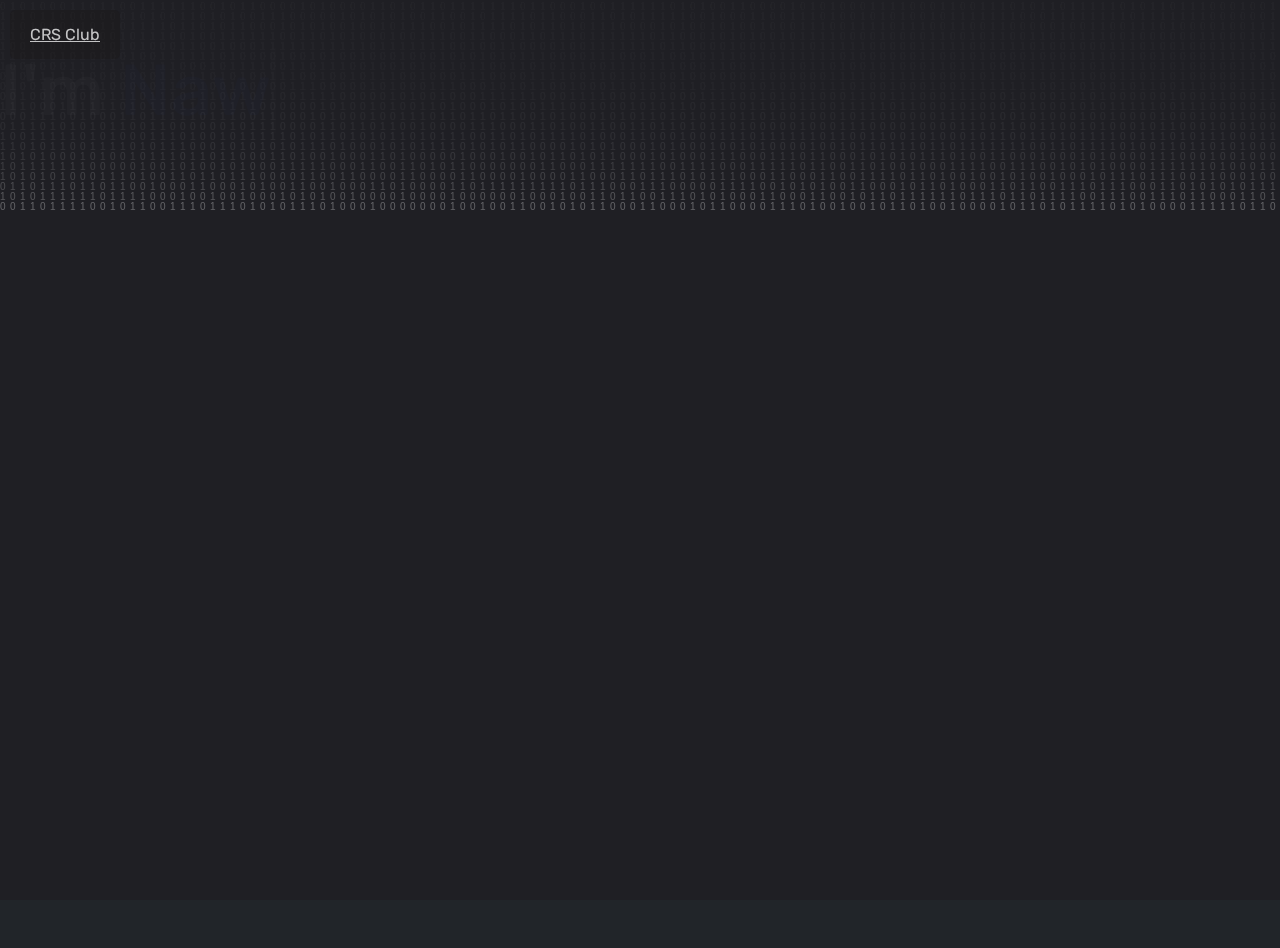
<file: index.html>
<!DOCTYPE html>
<html lang="en">

<head>

    <meta charset="utf-8">
    <meta name="viewport" content="width=device-width, initial-scale=1, shrink-to-fit=no">
    <meta http-equiv="x-ua-compatible" content="ie=edge">
    <title>nawaf page</title>
    <meta name="description" content="NAWAF18 Website">
    <meta name="author" content="Discord: m1lware">

    <link rel="preconnect" href="https://fonts.googleapis.com">
    <link rel="preconnect" href="https://fonts.gstatic.com" crossorigin>
    <link href="https://fonts.googleapis.com/css2?family=Rubik:wght@400;500&display=swap" rel="stylesheet">
    <link rel="stylesheet" href="https://stackpath.bootstrapcdn.com/bootstrap/4.1.3/css/bootstrap.min.css" integrity="sha384-MCw98/SFnGE8fJT3GXwEOngsV7Zt27NXFoaoApmYm81iuXoPkFOJwJ8ERdknLPMO" crossorigin="anonymous">
    <link rel="stylesheet" href="assets/css/style.css">
    <link rel="shortcut icon" type="image/png" href="logo.png">

</head>

<body>
    
    <canvas id="c" height="100vh" width="1279"></canvas>
    <section class="main-banner position-relative text-center">
        <div class="container">
            <div class="row justify-content-center align-items-center h-100">
                
                <div class="col-md-12 my-auto">
                    <h1>I'm
                               <span class="txt-rotate" data-period="2000" data-rotate='[ "Nawaf", "Nawaf" ]'>
                        </span>
                    </h1>
                    
                </div>
            </div>
        </div>
 <!––        <div class="spotify-widget">
      <!––           <img src="https://spotify-github-profile.kittinanx.com/api/view?uid=31rs4yjmkf3kislzhi556dtfwr6i&cover_image=true&theme=compact&show_offline=false&background_color=121212&interchange=false" alt="Spotify Currently Listening">
       <!––      </a>
  <!––       </div> 


        <div class="buttons" style="position: absolute; top: 0; left: 0; padding: 10px;">
            <a
            href="https://techpsu.club/" style="display: block; padding: 15px 20px; margin-bottom: 1px;
            background-color: #16131341; color: #fdfdfdc0; margin-right: 10px; border-radius: 5px;">
                CRS Club</a>
            
        </div>  

    </section>

    <script src="assets/js/main.js"></script>
</body>

</html>
</file>
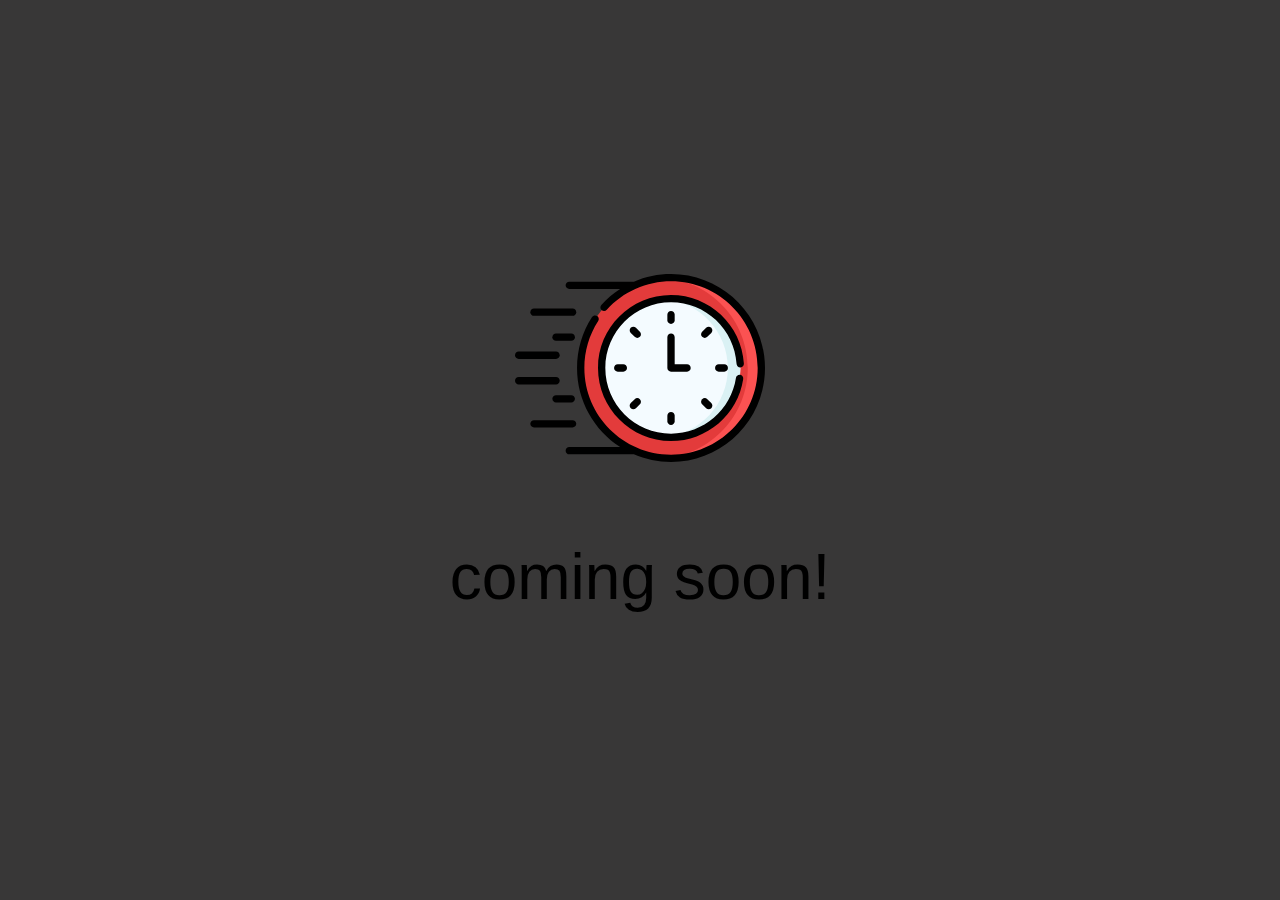
<file: auto.html>
<!DOCTYPE html>
<html lang="en">
<head>
    <meta charset="UTF-8">
    <meta name="viewport" content="width=device-width, initial-scale=1.0">
    <title>Coming soon!</title>
    <style>
        html,
        body {
            width: 100%;
            height: 100%;
            background-color: #383737;
        }

        html {
            display: table;
            font-family: Lato, "Segoe UI", Avenir, Ubuntu, Tahoma, Verdana, Helvetica, sans-serif;
        }

        body {
            display: table-cell;
            vertical-align: middle;
            text-align: center;
        }

        h1 {
            font-size: 4em;
            font-weight: normal;
            text-transform: lowercase;
        }

        svg {
            width: 250px;
            height: 250px;
        }
    </style>
</head>
<body>
    <?xml version="1.0"?>
    <svg xmlns="http://www.w3.org/2000/svg" id="coming_soon" enable-background="new 0 0 512 512" height="512px" viewBox="0 0 512 512" width="512px">
        <g>
            <g>
                <circle cx="319.528" cy="256" fill="#95d6a4" r="184.972" data-original="#95D6A4" class="active-path" style="fill:#E33B3B" data-old_color="#95d6a4" />
                <path d="m319.528 71.029c-4.682 0-9.322.178-13.917.52 95.656 7.115 171.055 86.976 171.055 184.451s-75.399 177.336-171.055 184.452c4.595.342 9.235.52 13.917.52 102.157-.001 184.972-82.815 184.972-184.972s-82.815-184.971-184.972-184.971z" fill="#78c2a4" data-original="#78C2A4" class="" style="fill:#FB5252" data-old_color="#78c2a4" />
                <circle cx="319.528" cy="256" fill="#f4fbff" r="142.033" data-original="#F4FBFF" class="" style="fill:#F4FBFF" />
                <path d="m319.528 113.967c-4.321 0-8.594.204-12.817.582 72.435 6.48 129.215 67.33 129.215 141.451s-56.78 134.97-129.215 141.451c4.223.377 8.496.582 12.817.582 78.443 0 142.033-63.59 142.033-142.032 0-78.444-63.59-142.034-142.033-142.034z" fill="#daf1f4" data-original="#DAF1F4" class="" />
                <g>
                    <path d="m38.872 149.21h79.098c4.142 0 7.5-3.357 7.5-7.5s-3.358-7.5-7.5-7.5h-79.098c-4.142 0-7.5 3.357-7.5 7.5s3.357 7.5 7.5 7.5z" data-original="#000000" class="" style="fill:#000000" />
                    <path d="m115.258 185.317h-31.246c-4.142 0-7.5 3.357-7.5 7.5s3.358 7.5 7.5 7.5h31.246c4.142 0 7.5-3.357 7.5-7.5s-3.358-7.5-7.5-7.5z" data-original="#000000" class="" style="fill:#000000" />
                    <path d="m7.5 237.327h76.512c4.142 0 7.5-3.357 7.5-7.5s-3.358-7.5-7.5-7.5h-76.512c-4.142 0-7.5 3.357-7.5 7.5s3.358 7.5 7.5 7.5z" data-original="#000000" class="" style="fill:#000000" />
                    <path d="m125.47 370.289c0-4.143-3.358-7.5-7.5-7.5h-79.098c-4.142 0-7.5 3.357-7.5 7.5s3.358 7.5 7.5 7.5h79.098c4.142 0 7.5-3.357 7.5-7.5z" data-original="#000000" class="" style="fill:#000000" />
                    <path d="m115.258 311.683h-31.246c-4.142 0-7.5 3.357-7.5 7.5s3.358 7.5 7.5 7.5h31.246c4.142 0 7.5-3.357 7.5-7.5s-3.358-7.5-7.5-7.5z" data-original="#000000" class="" style="fill:#000000" />
                    <path d="m91.512 282.173c0-4.143-3.358-7.5-7.5-7.5h-76.512c-4.142 0-7.5 3.357-7.5 7.5s3.358 7.5 7.5 7.5h76.512c4.142 0 7.5-3.357 7.5-7.5z" data-original="#000000" class="" style="fill:#000000" />
                    <path d="m319.529 165.83c4.143 0 7.5-3.357 7.5-7.5v-11.448c0-4.143-3.357-7.5-7.5-7.5s-7.5 3.357-7.5 7.5v11.448c0 4.143 3.357 7.5 7.5 7.5z" data-original="#000000" class="" style="fill:#000000" />
                    <path d="m401.99 173.538c-2.93-2.928-7.678-2.928-10.607 0l-8.095 8.095c-2.929 2.93-2.929 7.678 0 10.607 2.931 2.929 7.678 2.928 10.607 0l8.095-8.095c2.928-2.929 2.928-7.677 0-10.607z" data-original="#000000" class="" style="fill:#000000" />
                    <path d="m417.199 248.5c-4.143 0-7.5 3.357-7.5 7.5s3.357 7.5 7.5 7.5h11.447c4.143 0 7.5-3.357 7.5-7.5s-3.357-7.5-7.5-7.5z" data-original="#000000" class="" style="fill:#000000" />
                    <path d="m393.895 319.759c-2.93-2.928-7.678-2.928-10.607 0-2.929 2.93-2.929 7.678 0 10.607l8.095 8.095c2.931 2.929 7.678 2.928 10.607 0 2.929-2.93 2.929-7.678 0-10.607z" data-original="#000000" class="" style="fill:#000000" />
                    <path d="m312.029 353.67v11.447c0 4.143 3.357 7.5 7.5 7.5s7.5-3.357 7.5-7.5v-11.447c0-4.143-3.357-7.5-7.5-7.5s-7.5 3.358-7.5 7.5z" data-original="#000000" class="" style="fill:#000000" />
                    <path d="m245.162 319.759-8.095 8.095c-2.929 2.93-2.929 7.678 0 10.607 2.93 2.929 7.678 2.928 10.606 0l8.095-8.095c2.929-2.93 2.929-7.678 0-10.607-2.928-2.928-7.677-2.928-10.606 0z" data-original="#000000" class="" style="fill:#000000" />
                    <path d="m210.411 248.5c-4.142 0-7.5 3.357-7.5 7.5s3.358 7.5 7.5 7.5h11.448c4.142 0 7.5-3.357 7.5-7.5s-3.358-7.5-7.5-7.5z" data-original="#000000" class="" style="fill:#000000" />
                    <path d="m255.769 181.633-8.095-8.095c-2.929-2.928-7.678-2.928-10.606 0-2.929 2.93-2.929 7.678 0 10.607l8.095 8.095c2.93 2.929 7.678 2.928 10.606 0 2.929-2.929 2.929-7.677 0-10.607z" data-original="#000000" class="" style="fill:#000000" />
                    <path d="m359.859 256c0-4.143-3.357-7.5-7.5-7.5h-25.33v-55.684c0-4.143-3.357-7.5-7.5-7.5s-7.5 3.357-7.5 7.5v63.184c0 4.143 3.357 7.5 7.5 7.5h32.83c4.142 0 7.5-3.357 7.5-7.5z" data-original="#000000" class="" style="fill:#000000" />
                    <path d="m461.741 254.762c4.135-.251 7.283-3.806 7.032-7.94-4.771-78.703-70.327-140.354-149.245-140.354-82.452 0-149.532 67.08-149.532 149.533 0 82.452 67.08 149.532 149.532 149.532 73.869 0 136.9-54.122 147.865-127.157.615-4.096-2.207-7.915-6.304-8.53-4.086-.613-7.915 2.206-8.53 6.304-9.85 65.614-66.506 114.384-133.031 114.384-74.181 0-134.532-60.351-134.532-134.532s60.351-134.533 134.532-134.533c71.001 0 129.98 55.461 134.272 126.263.25 4.132 3.802 7.27 7.941 7.03z" data-original="#000000" class="" style="fill:#000000" />
                    <path d="m319.528 63.529c-26.381 0-52.228 5.473-76.018 15.708h-132.329c-4.142 0-7.5 3.357-7.5 7.5s3.358 7.5 7.5 7.5h104.113c-14.077 9.06-27.036 19.988-38.462 32.604-2.78 3.069-2.546 7.812.524 10.593 3.071 2.781 7.812 2.546 10.594-.524 33.602-37.102 81.561-58.381 131.578-58.381 97.858 0 177.472 79.613 177.472 177.471 0 97.857-79.613 177.471-177.472 177.471-97.858 0-177.471-79.613-177.471-177.471 0-34.268 9.789-67.528 28.307-96.186 2.248-3.479 1.25-8.121-2.229-10.369-3.479-2.247-8.121-1.251-10.37 2.229-20.09 31.088-30.708 67.163-30.708 104.326 0 67.766 35.206 127.458 88.285 161.763h-104.16c-4.142 0-7.5 3.357-7.5 7.5s3.358 7.5 7.5 7.5h132.225c23.36 10.099 49.097 15.708 76.122 15.708 106.128 0 192.471-86.342 192.471-192.471s-86.343-192.471-192.472-192.471z" data-original="#000000" class="" style="fill:#000000" />
                </g>
            </g>
        </g>
    </svg>
    <h1>Coming soon!</h1>
</body>
</html>
</file>
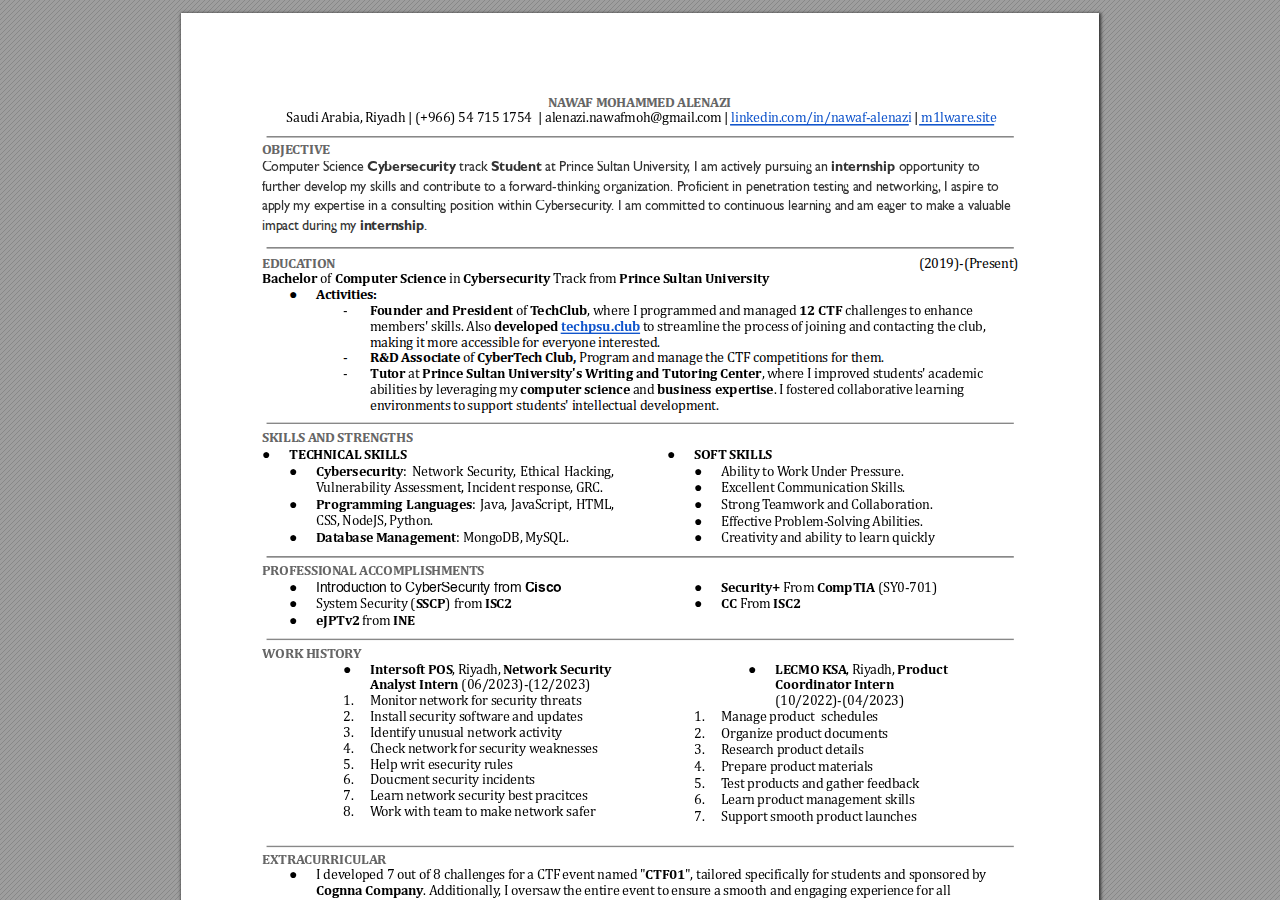
<file: cv.html>
<!DOCTYPE html>
<html xmlns="http://www.w3.org/1999/xhtml">
<head>
<meta charset="utf-8"/>
<meta name="generator" content="pdf2htmlEX"/>
<meta http-equiv="X-UA-Compatible" content="IE=edge,chrome=1"/>
<style type="text/css">
#sidebar{position:absolute;top:0;left:0;bottom:0;width:250px;padding:0;margin:0;overflow:auto}#page-container{position:absolute;top:0;left:0;margin:0;padding:0;border:0}@media screen{#sidebar.opened+#page-container{left:250px}#page-container{bottom:0;right:0;overflow:auto}.loading-indicator{display:none}.loading-indicator.active{display:block;position:absolute;width:64px;height:64px;top:50%;left:50%;margin-top:-32px;margin-left:-32px}.loading-indicator img{position:absolute;top:0;left:0;bottom:0;right:0}}@media print{@page{margin:0}html{margin:0}body{margin:0;-webkit-print-color-adjust:exact}#sidebar{display:none}#page-container{width:auto;height:auto;overflow:visible;background-color:transparent}.d{display:none}}.pf{position:relative;background-color:white;overflow:hidden;margin:0;border:0}.pc{position:absolute;border:0;padding:0;margin:0;top:0;left:0;width:100%;height:100%;overflow:hidden;display:block;transform-origin:0 0;-ms-transform-origin:0 0;-webkit-transform-origin:0 0}.pc.opened{display:block}.bf{position:absolute;border:0;margin:0;top:0;bottom:0;width:100%;height:100%;-ms-user-select:none;-moz-user-select:none;-webkit-user-select:none;user-select:none}.bi{position:absolute;border:0;margin:0;-ms-user-select:none;-moz-user-select:none;-webkit-user-select:none;user-select:none}@media print{.pf{margin:0;box-shadow:none;page-break-after:always;page-break-inside:avoid}@-moz-document url-prefix(){.pf{overflow:visible;border:1px solid #fff}.pc{overflow:visible}}}.c{position:absolute;border:0;padding:0;margin:0;overflow:hidden;display:block}.t{position:absolute;white-space:pre;font-size:1px;transform-origin:0 100%;-ms-transform-origin:0 100%;-webkit-transform-origin:0 100%;unicode-bidi:bidi-override;-moz-font-feature-settings:"liga" 0}.t:after{content:''}.t:before{content:'';display:inline-block}.t span{position:relative;unicode-bidi:bidi-override}._{display:inline-block;color:transparent;z-index:-1}::selection{background:rgba(127,255,255,0.4)}::-moz-selection{background:rgba(127,255,255,0.4)}.pi{display:none}.d{position:absolute;transform-origin:0 100%;-ms-transform-origin:0 100%;-webkit-transform-origin:0 100%}.it{border:0;background-color:rgba(255,255,255,0.0)}.ir:hover{cursor:pointer}</style>
<style type="text/css">
@keyframes fadein{from{opacity:0}to{opacity:1}}@-webkit-keyframes fadein{from{opacity:0}to{opacity:1}}@keyframes swing{0{transform:rotate(0)}10%{transform:rotate(0)}90%{transform:rotate(720deg)}100%{transform:rotate(720deg)}}@-webkit-keyframes swing{0{-webkit-transform:rotate(0)}10%{-webkit-transform:rotate(0)}90%{-webkit-transform:rotate(720deg)}100%{-webkit-transform:rotate(720deg)}}@media screen{#sidebar{background-color:#2f3236;background-image:url("[data-uri]")}#outline{font-family:Georgia,Times,"Times New Roman",serif;font-size:13px;margin:2em 1em}#outline ul{padding:0}#outline li{list-style-type:none;margin:1em 0}#outline li>ul{margin-left:1em}#outline a,#outline a:visited,#outline a:hover,#outline a:active{line-height:1.2;color:#e8e8e8;text-overflow:ellipsis;white-space:nowrap;text-decoration:none;display:block;overflow:hidden;outline:0}#outline a:hover{color:#0cf}#page-container{background-color:#9e9e9e;background-image:url("[data-uri]");-webkit-transition:left 500ms;transition:left 500ms}.pf{margin:13px auto;box-shadow:1px 1px 3px 1px #333;border-collapse:separate}.pc.opened{-webkit-animation:fadein 100ms;animation:fadein 100ms}.loading-indicator.active{-webkit-animation:swing 1.5s ease-in-out .01s infinite alternate none;animation:swing 1.5s ease-in-out .01s infinite alternate none}.checked{background:no-repeat url([data-uri])}}</style>
<style type="text/css">
.ff0{font-family:sans-serif;visibility:hidden;}
@font-face{font-family:ff1;src:url('[data-uri]')format("woff");}.ff1{font-family:ff1;line-height:0.919922;font-style:normal;font-weight:normal;visibility:visible;}
@font-face{font-family:ff2;src:url('[data-uri]')format("woff");}.ff2{font-family:ff2;line-height:0.919434;font-style:normal;font-weight:normal;visibility:visible;}
@font-face{font-family:ff3;src:url('[data-uri]')format("woff");}.ff3{font-family:ff3;line-height:0.979004;font-style:normal;font-weight:normal;visibility:visible;}
@font-face{font-family:ff4;src:url('[data-uri]')format("woff");}.ff4{font-family:ff4;line-height:0.979980;font-style:normal;font-weight:normal;visibility:visible;}
@font-face{font-family:ff5;src:url('[data-uri]')format("woff");}.ff5{font-family:ff5;line-height:0.740234;font-style:normal;font-weight:normal;visibility:visible;}
@font-face{font-family:ff6;src:url('[data-uri]')format("woff");}.ff6{font-family:ff6;line-height:0.938477;font-style:normal;font-weight:normal;visibility:visible;}
.m0{transform:matrix(0.375000,0.000000,0.000000,0.375000,0,0);-ms-transform:matrix(0.375000,0.000000,0.000000,0.375000,0,0);-webkit-transform:matrix(0.375000,0.000000,0.000000,0.375000,0,0);}
.m1{transform:matrix(1.500000,0.000000,0.000000,1.500000,0,0);-ms-transform:matrix(1.500000,0.000000,0.000000,1.500000,0,0);-webkit-transform:matrix(1.500000,0.000000,0.000000,1.500000,0,0);}
.v0{vertical-align:0.000000px;}
.ls0{letter-spacing:0.000000px;}
.sc_{text-shadow:none;}
.sc0{text-shadow:-0.015em 0 transparent,0 0.015em transparent,0.015em 0 transparent,0 -0.015em  transparent;}
@media screen and (-webkit-min-device-pixel-ratio:0){
.sc_{-webkit-text-stroke:0px transparent;}
.sc0{-webkit-text-stroke:0.015em transparent;text-shadow:none;}
}
.ws0{word-spacing:0.000000px;}
._6{margin-left:-3.603530px;}
._0{margin-left:-2.583985px;}
._2{margin-left:-1.019551px;}
._1{width:7.382822px;}
._3{width:8.472648px;}
._5{width:10.001954px;}
._b{width:11.835960px;}
._a{width:13.119139px;}
._4{width:16.400392px;}
._c{width:44.683593px;}
._8{width:50.255859px;}
._9{width:60.046875px;}
._f{width:363.691350px;}
._10{width:563.730017px;}
._13{width:747.298766px;}
._11{width:788.993687px;}
._e{width:876.585913px;}
._12{width:1051.294880px;}
._d{width:1513.986335px;}
._7{width:1555.576189px;}
.fc2{color:rgb(17,85,204);}
.fc3{color:rgb(51,51,51);}
.fc0{color:rgb(102,102,102);}
.fc1{color:rgb(0,0,0);}
.fs1{font-size:21.599999px;}
.fs0{font-size:36.000000px;}
.y0{bottom:-0.750000px;}
.y13{bottom:0.000000px;}
.y3e{bottom:163.139643px;}
.y3d{bottom:178.966548px;}
.y3b{bottom:194.793453px;}
.y3c{bottom:200.016332px;}
.y39{bottom:210.620358px;}
.y3a{bottom:215.843237px;}
.y38{bottom:226.447263px;}
.y37{bottom:242.274168px;}
.y36{bottom:258.101073px;}
.y35{bottom:273.927978px;}
.y34{bottom:289.754883px;}
.y33{bottom:305.581788px;}
.y32{bottom:321.408693px;}
.y31{bottom:337.235598px;}
.y30{bottom:379.968378px;}
.y2a{bottom:384.716313px;}
.y2f{bottom:396.586488px;}
.y29{bottom:400.543218px;}
.y2e{bottom:413.204778px;}
.y28{bottom:416.370168px;}
.y2d{bottom:429.823053px;}
.y27{bottom:432.197073px;}
.y2c{bottom:446.441343px;}
.y26{bottom:448.023978px;}
.y2b{bottom:463.059588px;}
.y25{bottom:463.850883px;}
.y24{bottom:479.677773px;}
.y23{bottom:495.504678px;}
.y22{bottom:511.331583px;}
.y21{bottom:527.158488px;}
.y20{bottom:542.985393px;}
.y1d{bottom:576.221928px;}
.y1f{bottom:592.521783px;}
.y1c{bottom:592.840203px;}
.y1e{bottom:609.140073px;}
.y1b{bottom:609.304868px;}
.y1a{bottom:625.758273px;}
.y19{bottom:658.676418px;}
.y18{bottom:675.294618px;}
.y17{bottom:691.912908px;}
.y16{bottom:708.531183px;}
.y15{bottom:725.149383px;}
.y14{bottom:741.767673px;}
.y12{bottom:758.385858px;}
.y11{bottom:790.831053px;}
.y10{bottom:806.657958px;}
.yf{bottom:822.484863px;}
.ye{bottom:838.311768px;}
.yd{bottom:854.138673px;}
.yc{bottom:869.965578px;}
.yb{bottom:885.792483px;}
.ya{bottom:901.619388px;}
.y9{bottom:917.446293px;}
.y8{bottom:933.273194px;}
.y7{bottom:971.011231px;}
.y6{bottom:990.529541px;}
.y5{bottom:1010.047852px;}
.y4{bottom:1029.566162px;}
.y3{bottom:1046.691650px;}
.y2{bottom:1078.345458px;}
.y1{bottom:1094.172363px;}
.h5{height:15.145312px;}
.h2{height:25.242188px;}
.h4{height:26.208984px;}
.h3{height:27.000000px;}
.h0{height:1188.000000px;}
.h1{height:1188.750000px;}
.w2{width:459.000000px;}
.w0{width:918.000000px;}
.w1{width:918.750000px;}
.x0{left:0.000000px;}
.x9{left:27.000000px;}
.xa{left:54.000000px;}
.x3{left:81.000000px;}
.x2{left:105.274292px;}
.x4{left:108.000000px;}
.x7{left:135.000000px;}
.x5{left:162.000000px;}
.x6{left:189.000000px;}
.x1{left:366.691770px;}
.xd{left:434.307128px;}
.xe{left:446.278005px;}
.x8{left:459.000000px;}
.xb{left:518.781004px;}
.xc{left:530.751881px;}
@media print{
.v0{vertical-align:0.000000pt;}
.ls0{letter-spacing:0.000000pt;}
.ws0{word-spacing:0.000000pt;}
._6{margin-left:-3.203138pt;}
._0{margin-left:-2.296875pt;}
._2{margin-left:-0.906267pt;}
._1{width:6.562509pt;}
._3{width:7.531243pt;}
._5{width:8.890626pt;}
._b{width:10.520853pt;}
._a{width:11.661457pt;}
._4{width:14.578126pt;}
._c{width:39.718750pt;}
._8{width:44.671875pt;}
._9{width:53.375000pt;}
._f{width:323.281200pt;}
._10{width:501.093348pt;}
._13{width:664.265570pt;}
._11{width:701.327721pt;}
._e{width:779.187478pt;}
._12{width:934.484338pt;}
._d{width:1345.765631pt;}
._7{width:1382.734391pt;}
.fs1{font-size:19.199999pt;}
.fs0{font-size:32.000000pt;}
.y0{bottom:-0.666667pt;}
.y13{bottom:0.000000pt;}
.y3e{bottom:145.013016pt;}
.y3d{bottom:159.081376pt;}
.y3b{bottom:173.149736pt;}
.y3c{bottom:177.792295pt;}
.y39{bottom:187.218096pt;}
.y3a{bottom:191.860655pt;}
.y38{bottom:201.286456pt;}
.y37{bottom:215.354816pt;}
.y36{bottom:229.423176pt;}
.y35{bottom:243.491536pt;}
.y34{bottom:257.559896pt;}
.y33{bottom:271.628256pt;}
.y32{bottom:285.696616pt;}
.y31{bottom:299.764976pt;}
.y30{bottom:337.749670pt;}
.y2a{bottom:341.970056pt;}
.y2f{bottom:352.521323pt;}
.y29{bottom:356.038416pt;}
.y2e{bottom:367.293136pt;}
.y28{bottom:370.106816pt;}
.y2d{bottom:382.064936pt;}
.y27{bottom:384.175176pt;}
.y2c{bottom:396.836750pt;}
.y26{bottom:398.243536pt;}
.y2b{bottom:411.608523pt;}
.y25{bottom:412.311896pt;}
.y24{bottom:426.380243pt;}
.y23{bottom:440.448603pt;}
.y22{bottom:454.516963pt;}
.y21{bottom:468.585323pt;}
.y20{bottom:482.653683pt;}
.y1d{bottom:512.197270pt;}
.y1f{bottom:526.686030pt;}
.y1c{bottom:526.969070pt;}
.y1e{bottom:541.457843pt;}
.y1b{bottom:541.604327pt;}
.y1a{bottom:556.229576pt;}
.y19{bottom:585.490150pt;}
.y18{bottom:600.261883pt;}
.y17{bottom:615.033696pt;}
.y16{bottom:629.805496pt;}
.y15{bottom:644.577230pt;}
.y14{bottom:659.349043pt;}
.y12{bottom:674.120763pt;}
.y11{bottom:702.960936pt;}
.y10{bottom:717.029296pt;}
.yf{bottom:731.097656pt;}
.ye{bottom:745.166016pt;}
.yd{bottom:759.234376pt;}
.yc{bottom:773.302736pt;}
.yb{bottom:787.371096pt;}
.ya{bottom:801.439456pt;}
.y9{bottom:815.507816pt;}
.y8{bottom:829.576172pt;}
.y7{bottom:863.121094pt;}
.y6{bottom:880.470703pt;}
.y5{bottom:897.820313pt;}
.y4{bottom:915.169922pt;}
.y3{bottom:930.392578pt;}
.y2{bottom:958.529296pt;}
.y1{bottom:972.597656pt;}
.h5{height:13.462500pt;}
.h2{height:22.437500pt;}
.h4{height:23.296875pt;}
.h3{height:24.000000pt;}
.h0{height:1056.000000pt;}
.h1{height:1056.666667pt;}
.w2{width:408.000000pt;}
.w0{width:816.000000pt;}
.w1{width:816.666667pt;}
.x0{left:0.000000pt;}
.x9{left:24.000000pt;}
.xa{left:48.000000pt;}
.x3{left:72.000000pt;}
.x2{left:93.577148pt;}
.x4{left:96.000000pt;}
.x7{left:120.000000pt;}
.x5{left:144.000000pt;}
.x6{left:168.000000pt;}
.x1{left:325.948240pt;}
.xd{left:386.050780pt;}
.xe{left:396.691560pt;}
.x8{left:408.000000pt;}
.xb{left:461.138670pt;}
.xc{left:471.779450pt;}
}
</style>
<script>

(function(){function b(a,b,e,f){var c=(a.className||"").split(/\s+/g);""===c[0]&&c.shift();var d=c.indexOf(b);0>d&&e&&c.push(b);0<=d&&f&&c.splice(d,1);a.className=c.join(" ");return 0<=d}if(!("classList"in document.createElement("div"))){var e={add:function(a){b(this.element,a,!0,!1)},contains:function(a){return b(this.element,a,!1,!1)},remove:function(a){b(this.element,a,!1,!0)},toggle:function(a){b(this.element,a,!0,!0)}};Object.defineProperty(HTMLElement.prototype,"classList",{get:function(){if(this._classList)return this._classList;
var a=Object.create(e,{element:{value:this,writable:!1,enumerable:!0}});Object.defineProperty(this,"_classList",{value:a,writable:!1,enumerable:!1});return a},enumerable:!0})}})();
</script>
<script>
(function(){
var pdf2htmlEX=window.pdf2htmlEX=window.pdf2htmlEX||{},CSS_CLASS_NAMES={page_frame:"pf",page_content_box:"pc",page_data:"pi",background_image:"bi",link:"l",input_radio:"ir",__dummy__:"no comma"},DEFAULT_CONFIG={container_id:"page-container",sidebar_id:"sidebar",outline_id:"outline",loading_indicator_cls:"loading-indicator",preload_pages:3,render_timeout:100,scale_step:0.9,key_handler:!0,hashchange_handler:!0,view_history_handler:!0,__dummy__:"no comma"},EPS=1E-6;
function invert(a){var b=a[0]*a[3]-a[1]*a[2];return[a[3]/b,-a[1]/b,-a[2]/b,a[0]/b,(a[2]*a[5]-a[3]*a[4])/b,(a[1]*a[4]-a[0]*a[5])/b]}function transform(a,b){return[a[0]*b[0]+a[2]*b[1]+a[4],a[1]*b[0]+a[3]*b[1]+a[5]]}function get_page_number(a){return parseInt(a.getAttribute("data-page-no"),16)}function disable_dragstart(a){for(var b=0,c=a.length;b<c;++b)a[b].addEventListener("dragstart",function(){return!1},!1)}
function clone_and_extend_objs(a){for(var b={},c=0,e=arguments.length;c<e;++c){var h=arguments[c],d;for(d in h)h.hasOwnProperty(d)&&(b[d]=h[d])}return b}
function Page(a){if(a){this.shown=this.loaded=!1;this.page=a;this.num=get_page_number(a);this.original_height=a.clientHeight;this.original_width=a.clientWidth;var b=a.getElementsByClassName(CSS_CLASS_NAMES.page_content_box)[0];b&&(this.content_box=b,this.original_scale=this.cur_scale=this.original_height/b.clientHeight,this.page_data=JSON.parse(a.getElementsByClassName(CSS_CLASS_NAMES.page_data)[0].getAttribute("data-data")),this.ctm=this.page_data.ctm,this.ictm=invert(this.ctm),this.loaded=!0)}}
Page.prototype={hide:function(){this.loaded&&this.shown&&(this.content_box.classList.remove("opened"),this.shown=!1)},show:function(){this.loaded&&!this.shown&&(this.content_box.classList.add("opened"),this.shown=!0)},rescale:function(a){this.cur_scale=0===a?this.original_scale:a;this.loaded&&(a=this.content_box.style,a.msTransform=a.webkitTransform=a.transform="scale("+this.cur_scale.toFixed(3)+")");a=this.page.style;a.height=this.original_height*this.cur_scale+"px";a.width=this.original_width*this.cur_scale+
"px"},view_position:function(){var a=this.page,b=a.parentNode;return[b.scrollLeft-a.offsetLeft-a.clientLeft,b.scrollTop-a.offsetTop-a.clientTop]},height:function(){return this.page.clientHeight},width:function(){return this.page.clientWidth}};function Viewer(a){this.config=clone_and_extend_objs(DEFAULT_CONFIG,0<arguments.length?a:{});this.pages_loading=[];this.init_before_loading_content();var b=this;document.addEventListener("DOMContentLoaded",function(){b.init_after_loading_content()},!1)}
Viewer.prototype={scale:1,cur_page_idx:0,first_page_idx:0,init_before_loading_content:function(){this.pre_hide_pages()},initialize_radio_button:function(){for(var a=document.getElementsByClassName(CSS_CLASS_NAMES.input_radio),b=0;b<a.length;b++)a[b].addEventListener("click",function(){this.classList.toggle("checked")})},init_after_loading_content:function(){this.sidebar=document.getElementById(this.config.sidebar_id);this.outline=document.getElementById(this.config.outline_id);this.container=document.getElementById(this.config.container_id);
this.loading_indicator=document.getElementsByClassName(this.config.loading_indicator_cls)[0];for(var a=!0,b=this.outline.childNodes,c=0,e=b.length;c<e;++c)if("ul"===b[c].nodeName.toLowerCase()){a=!1;break}a||this.sidebar.classList.add("opened");this.find_pages();if(0!=this.pages.length){disable_dragstart(document.getElementsByClassName(CSS_CLASS_NAMES.background_image));this.config.key_handler&&this.register_key_handler();var h=this;this.config.hashchange_handler&&window.addEventListener("hashchange",
function(a){h.navigate_to_dest(document.location.hash.substring(1))},!1);this.config.view_history_handler&&window.addEventListener("popstate",function(a){a.state&&h.navigate_to_dest(a.state)},!1);this.container.addEventListener("scroll",function(){h.update_page_idx();h.schedule_render(!0)},!1);[this.container,this.outline].forEach(function(a){a.addEventListener("click",h.link_handler.bind(h),!1)});this.initialize_radio_button();this.render()}},find_pages:function(){for(var a=[],b={},c=this.container.childNodes,
e=0,h=c.length;e<h;++e){var d=c[e];d.nodeType===Node.ELEMENT_NODE&&d.classList.contains(CSS_CLASS_NAMES.page_frame)&&(d=new Page(d),a.push(d),b[d.num]=a.length-1)}this.pages=a;this.page_map=b},load_page:function(a,b,c){var e=this.pages;if(!(a>=e.length||(e=e[a],e.loaded||this.pages_loading[a]))){var e=e.page,h=e.getAttribute("data-page-url");if(h){this.pages_loading[a]=!0;var d=e.getElementsByClassName(this.config.loading_indicator_cls)[0];"undefined"===typeof d&&(d=this.loading_indicator.cloneNode(!0),
d.classList.add("active"),e.appendChild(d));var f=this,g=new XMLHttpRequest;g.open("GET",h,!0);g.onload=function(){if(200===g.status||0===g.status){var b=document.createElement("div");b.innerHTML=g.responseText;for(var d=null,b=b.childNodes,e=0,h=b.length;e<h;++e){var p=b[e];if(p.nodeType===Node.ELEMENT_NODE&&p.classList.contains(CSS_CLASS_NAMES.page_frame)){d=p;break}}b=f.pages[a];f.container.replaceChild(d,b.page);b=new Page(d);f.pages[a]=b;b.hide();b.rescale(f.scale);disable_dragstart(d.getElementsByClassName(CSS_CLASS_NAMES.background_image));
f.schedule_render(!1);c&&c(b)}delete f.pages_loading[a]};g.send(null)}void 0===b&&(b=this.config.preload_pages);0<--b&&(f=this,setTimeout(function(){f.load_page(a+1,b)},0))}},pre_hide_pages:function(){var a="@media screen{."+CSS_CLASS_NAMES.page_content_box+"{display:none;}}",b=document.createElement("style");b.styleSheet?b.styleSheet.cssText=a:b.appendChild(document.createTextNode(a));document.head.appendChild(b)},render:function(){for(var a=this.container,b=a.scrollTop,c=a.clientHeight,a=b-c,b=
b+c+c,c=this.pages,e=0,h=c.length;e<h;++e){var d=c[e],f=d.page,g=f.offsetTop+f.clientTop,f=g+f.clientHeight;g<=b&&f>=a?d.loaded?d.show():this.load_page(e):d.hide()}},update_page_idx:function(){var a=this.pages,b=a.length;if(!(2>b)){for(var c=this.container,e=c.scrollTop,c=e+c.clientHeight,h=-1,d=b,f=d-h;1<f;){var g=h+Math.floor(f/2),f=a[g].page;f.offsetTop+f.clientTop+f.clientHeight>=e?d=g:h=g;f=d-h}this.first_page_idx=d;for(var g=h=this.cur_page_idx,k=0;d<b;++d){var f=a[d].page,l=f.offsetTop+f.clientTop,
f=f.clientHeight;if(l>c)break;f=(Math.min(c,l+f)-Math.max(e,l))/f;if(d===h&&Math.abs(f-1)<=EPS){g=h;break}f>k&&(k=f,g=d)}this.cur_page_idx=g}},schedule_render:function(a){if(void 0!==this.render_timer){if(!a)return;clearTimeout(this.render_timer)}var b=this;this.render_timer=setTimeout(function(){delete b.render_timer;b.render()},this.config.render_timeout)},register_key_handler:function(){var a=this;window.addEventListener("DOMMouseScroll",function(b){if(b.ctrlKey){b.preventDefault();var c=a.container,
e=c.getBoundingClientRect(),c=[b.clientX-e.left-c.clientLeft,b.clientY-e.top-c.clientTop];a.rescale(Math.pow(a.config.scale_step,b.detail),!0,c)}},!1);window.addEventListener("keydown",function(b){var c=!1,e=b.ctrlKey||b.metaKey,h=b.altKey;switch(b.keyCode){case 61:case 107:case 187:e&&(a.rescale(1/a.config.scale_step,!0),c=!0);break;case 173:case 109:case 189:e&&(a.rescale(a.config.scale_step,!0),c=!0);break;case 48:e&&(a.rescale(0,!1),c=!0);break;case 33:h?a.scroll_to(a.cur_page_idx-1):a.container.scrollTop-=
a.container.clientHeight;c=!0;break;case 34:h?a.scroll_to(a.cur_page_idx+1):a.container.scrollTop+=a.container.clientHeight;c=!0;break;case 35:a.container.scrollTop=a.container.scrollHeight;c=!0;break;case 36:a.container.scrollTop=0,c=!0}c&&b.preventDefault()},!1)},rescale:function(a,b,c){var e=this.scale;this.scale=a=0===a?1:b?e*a:a;c||(c=[0,0]);b=this.container;c[0]+=b.scrollLeft;c[1]+=b.scrollTop;for(var h=this.pages,d=h.length,f=this.first_page_idx;f<d;++f){var g=h[f].page;if(g.offsetTop+g.clientTop>=
c[1])break}g=f-1;0>g&&(g=0);var g=h[g].page,k=g.clientWidth,f=g.clientHeight,l=g.offsetLeft+g.clientLeft,m=c[0]-l;0>m?m=0:m>k&&(m=k);k=g.offsetTop+g.clientTop;c=c[1]-k;0>c?c=0:c>f&&(c=f);for(f=0;f<d;++f)h[f].rescale(a);b.scrollLeft+=m/e*a+g.offsetLeft+g.clientLeft-m-l;b.scrollTop+=c/e*a+g.offsetTop+g.clientTop-c-k;this.schedule_render(!0)},fit_width:function(){var a=this.cur_page_idx;this.rescale(this.container.clientWidth/this.pages[a].width(),!0);this.scroll_to(a)},fit_height:function(){var a=this.cur_page_idx;
this.rescale(this.container.clientHeight/this.pages[a].height(),!0);this.scroll_to(a)},get_containing_page:function(a){for(;a;){if(a.nodeType===Node.ELEMENT_NODE&&a.classList.contains(CSS_CLASS_NAMES.page_frame)){a=get_page_number(a);var b=this.page_map;return a in b?this.pages[b[a]]:null}a=a.parentNode}return null},link_handler:function(a){var b=a.target,c=b.getAttribute("data-dest-detail");if(c){if(this.config.view_history_handler)try{var e=this.get_current_view_hash();window.history.replaceState(e,
"","#"+e);window.history.pushState(c,"","#"+c)}catch(h){}this.navigate_to_dest(c,this.get_containing_page(b));a.preventDefault()}},navigate_to_dest:function(a,b){try{var c=JSON.parse(a)}catch(e){return}if(c instanceof Array){var h=c[0],d=this.page_map;if(h in d){for(var f=d[h],h=this.pages[f],d=2,g=c.length;d<g;++d){var k=c[d];if(null!==k&&"number"!==typeof k)return}for(;6>c.length;)c.push(null);var g=b||this.pages[this.cur_page_idx],d=g.view_position(),d=transform(g.ictm,[d[0],g.height()-d[1]]),
g=this.scale,l=[0,0],m=!0,k=!1,n=this.scale;switch(c[1]){case "XYZ":l=[null===c[2]?d[0]:c[2]*n,null===c[3]?d[1]:c[3]*n];g=c[4];if(null===g||0===g)g=this.scale;k=!0;break;case "Fit":case "FitB":l=[0,0];k=!0;break;case "FitH":case "FitBH":l=[0,null===c[2]?d[1]:c[2]*n];k=!0;break;case "FitV":case "FitBV":l=[null===c[2]?d[0]:c[2]*n,0];k=!0;break;case "FitR":l=[c[2]*n,c[5]*n],m=!1,k=!0}if(k){this.rescale(g,!1);var p=this,c=function(a){l=transform(a.ctm,l);m&&(l[1]=a.height()-l[1]);p.scroll_to(f,l)};h.loaded?
c(h):(this.load_page(f,void 0,c),this.scroll_to(f))}}}},scroll_to:function(a,b){var c=this.pages;if(!(0>a||a>=c.length)){c=c[a].view_position();void 0===b&&(b=[0,0]);var e=this.container;e.scrollLeft+=b[0]-c[0];e.scrollTop+=b[1]-c[1]}},get_current_view_hash:function(){var a=[],b=this.pages[this.cur_page_idx];a.push(b.num);a.push("XYZ");var c=b.view_position(),c=transform(b.ictm,[c[0],b.height()-c[1]]);a.push(c[0]/this.scale);a.push(c[1]/this.scale);a.push(this.scale);return JSON.stringify(a)}};
pdf2htmlEX.Viewer=Viewer;})();
</script>
<script>
try{
pdf2htmlEX.defaultViewer = new pdf2htmlEX.Viewer({});
}catch(e){}
</script>
<title></title>
</head>
<body>
<div id="sidebar">
<div id="outline">
</div>
</div>
<div id="page-container">
<div id="pf1" class="pf w0 h0" data-page-no="1"><div class="pc pc1 w0 h0"><img class="bi x0 y0 w1 h1" alt="" src="[data-uri]"/><div class="t m0 x1 h2 y1 ff1 fs0 fc0 sc0 ls0 ws0">NA<span class="_ _0"></span>W<span class="_ _0"></span>AF<span class="_ _1"> </span>MOHAMMED<span class="_ _1"> </span>ALENAZI</div><div class="t m0 x2 h2 y2 ff2 fs0 fc1 sc0 ls0 ws0">Saudi<span class="_ _1"> </span>Arabia,<span class="_ _1"> </span>Riy<span class="_ _2"></span>adh<span class="_ _1"> </span>|<span class="_ _3"> </span>(+966)<span class="_ _1"> </span>54<span class="_ _3"> </span>715<span class="_ _1"> </span>1754<span class="_ _4"> </span>|<span class="_ _1"> </span>alenazi.nawafmoh@gmail.com<span class="_ _1"> </span>|<span class="_ _1"> </span><span class="fc2">linkedin.com/in/naw<span class="_ _2"></span>af-alenazi<span class="_ _1"> </span><span class="fc1">|<span class="_ _1"> </span></span>m1lware.sit<span class="_ _2"></span>e</span></div><div class="t m0 x3 h2 y3 ff1 fs0 fc0 sc0 ls0 ws0">OBJECTIVE</div><div class="t m0 x3 h3 y4 ff3 fs0 fc3 sc0 ls0 ws0">Computer<span class="_ _5"> </span>Science<span class="_ _5"> </span><span class="ff4">Cybersecurity<span class="_ _5"> </span></span>track<span class="_ _5"> </span><span class="ff4">Student<span class="_ _5"> </span></span>at<span class="_ _5"> </span>Prince<span class="_ _5"> </span>Sultan<span class="_ _5"> </span>University<span class="_ _6"></span>,<span class="_ _5"> </span>I<span class="_ _5"> </span>am<span class="_ _5"> </span>activel<span class="_ _2"></span>y<span class="_ _5"> </span>pursuing<span class="_ _5"> </span>an<span class="_ _5"> </span><span class="ff4">internship<span class="_ _5"> </span></span>opportunity<span class="_ _5"> </span>to</div><div class="t m0 x3 h3 y5 ff3 fs0 fc3 sc0 ls0 ws0">further<span class="_ _5"> </span>develop<span class="_ _3"> </span>my<span class="_ _5"> </span>skills<span class="_ _5"> </span>and<span class="_ _5"> </span>contribute<span class="_ _5"> </span>to<span class="_ _5"> </span>a<span class="_ _5"> </span>forwar<span class="_ _2"></span>d-thinking<span class="_ _5"> </span>organization.<span class="_ _5"> </span>Pr<span class="_ _2"></span>oficient<span class="_ _5"> </span>in<span class="_ _5"> </span>penetration<span class="_ _5"> </span>testing<span class="_ _5"> </span>and<span class="_ _5"> </span>networking,<span class="_ _3"> </span>I<span class="_ _5"> </span>aspire<span class="_ _5"> </span>to</div><div class="t m0 x3 h3 y6 ff3 fs0 fc3 sc0 ls0 ws0">apply<span class="_ _3"> </span>my<span class="_ _5"> </span>expertise<span class="_ _5"> </span>in<span class="_ _5"> </span>a<span class="_ _5"> </span>consulting<span class="_ _5"> </span>position<span class="_ _5"> </span>within<span class="_ _5"> </span>Cybersecurity<span class="_ _0"></span>.<span class="_ _5"> </span>I<span class="_ _5"> </span>am<span class="_ _5"> </span>committed<span class="_ _5"> </span>to<span class="_ _5"> </span>continuous<span class="_ _5"> </span>learning<span class="_ _5"> </span>and<span class="_ _5"> </span>am<span class="_ _5"> </span>eager<span class="_ _5"> </span>to<span class="_ _5"> </span>mak<span class="_ _2"></span>e<span class="_ _5"> </span>a<span class="_ _5"> </span>valuable</div><div class="t m0 x3 h3 y7 ff3 fs0 fc3 sc0 ls0 ws0">impact<span class="_ _5"> </span>during<span class="_ _5"> </span>m<span class="_ _2"></span>y<span class="_ _5"> </span><span class="ff4">internship</span>.</div><div class="t m0 x3 h2 y8 ff1 fs0 fc0 sc0 ls0 ws0">EDUCA<span class="_ _6"></span>TION<span class="_ _7"> </span><span class="ff2 fc1">(2019)-(Present)</span></div><div class="t m0 x3 h2 y9 ff1 fs0 fc1 sc0 ls0 ws0">Bachelor<span class="_ _1"> </span><span class="ff2">of<span class="_ _3"> </span></span>Computer<span class="_ _1"> </span>Science<span class="_ _1"> </span><span class="ff2">in<span class="_ _1"> </span></span>Cybersecurity<span class="_ _1"> </span><span class="ff2">Tr<span class="_ _2"></span>ack<span class="_ _1"> </span>from<span class="_ _1"> </span><span class="ff1">Prince<span class="_ _1"> </span>Sultan<span class="_ _3"> </span>Univ<span class="_ _0"></span>ersity</span></span></div><div class="t m0 x4 h4 ya ff5 fs0 fc1 sc0 ls0 ws0">●<span class="_ _8"> </span><span class="ff1">Acti<span class="_ _2"></span>vities:</span></div><div class="t m0 x5 h2 yb ff2 fs0 fc1 sc0 ls0 ws0">-<span class="_ _9"> </span><span class="ff1">F<span class="_ _0"></span>ounder<span class="_ _3"> </span>and<span class="_ _1"> </span>President<span class="_ _1"> </span><span class="ff2">of<span class="_ _3"> </span></span>T<span class="_ _6"></span>echClub<span class="ff2">,<span class="_ _3"> </span>where<span class="_ _1"> </span>I<span class="_ _1"> </span>programmed<span class="_ _1"> </span>and<span class="_ _1"> </span>managed<span class="_ _1"> </span></span>12<span class="_ _3"> </span>CTF<span class="_ _1"> </span><span class="ff2">challenges<span class="_ _3"> </span>to<span class="_ _1"> </span>enhance</span></span></div><div class="t m0 x6 h2 yc ff2 fs0 fc1 sc0 ls0 ws0">members&apos;<span class="_ _1"> </span>skills.<span class="_ _3"> </span>Also<span class="_ _1"> </span><span class="ff1">dev<span class="_ _2"></span>eloped<span class="_ _1"> </span><span class="fc2">techpsu.club<span class="_ _1"> </span></span><span class="ff2">to<span class="_ _1"> </span>streamline<span class="_ _1"> </span>the<span class="_ _3"> </span>process<span class="_ _1"> </span>of<span class="_ _1"> </span>joining<span class="_ _3"> </span>and<span class="_ _1"> </span>contacting<span class="_ _3"> </span>the<span class="_ _1"> </span>club,</span></span></div><div class="t m0 x6 h2 yd ff2 fs0 fc1 sc0 ls0 ws0">making<span class="_ _1"> </span>it<span class="_ _3"> </span>more<span class="_ _1"> </span>accessible<span class="_ _1"> </span>for<span class="_ _1"> </span>every<span class="_ _2"></span>one<span class="_ _1"> </span>interested.</div><div class="t m0 x5 h2 ye ff1 fs0 fc1 sc0 ls0 ws0">-<span class="_ _9"> </span>R&amp;D<span class="_ _1"> </span>Associate<span class="_ _1"> </span><span class="ff2">of<span class="_ _1"> </span></span>CyberT<span class="_ _6"></span>ech<span class="_ _3"> </span>Club,<span class="_ _1"> </span><span class="ff2">Program<span class="_ _1"> </span>and<span class="_ _1"> </span>manage<span class="_ _1"> </span>the<span class="_ _3"> </span>CTF<span class="_ _1"> </span>competitions<span class="_ _3"> </span>for<span class="_ _1"> </span>them.</span></div><div class="t m0 x5 h2 yf ff2 fs0 fc1 sc0 ls0 ws0">-<span class="_ _9"> </span><span class="ff1">Tut<span class="_ _2"></span>or<span class="_ _1"> </span><span class="ff2">at<span class="_ _1"> </span></span>Prince<span class="_ _3"> </span>Sultan<span class="_ _1"> </span>Univ<span class="_ _2"></span>ersity&apos;s<span class="_ _1"> </span>Writing<span class="_ _1"> </span>and<span class="_ _1"> </span>Tut<span class="_ _2"></span>oring<span class="_ _1"> </span>Center<span class="ff2">,<span class="_ _1"> </span>where<span class="_ _1"> </span>I<span class="_ _1"> </span>improv<span class="_ _2"></span>ed<span class="_ _1"> </span>students&apos;<span class="_ _1"> </span>academic</span></span></div><div class="t m0 x6 h2 y10 ff2 fs0 fc1 sc0 ls0 ws0">abilities<span class="_ _1"> </span>by<span class="_ _1"> </span>lever<span class="_ _2"></span>aging<span class="_ _1"> </span>my<span class="_ _1"> </span><span class="ff1">computer<span class="_ _1"> </span>science<span class="_ _1"> </span></span>and<span class="_ _1"> </span><span class="ff1">business<span class="_ _3"> </span>expertise</span>.<span class="_ _1"> </span>I<span class="_ _1"> </span>fostered<span class="_ _1"> </span>collaborati<span class="_ _2"></span>ve<span class="_ _1"> </span>learning</div><div class="t m0 x6 h2 y11 ff2 fs0 fc1 sc0 ls0 ws0">envir<span class="_ _2"></span>onments<span class="_ _1"> </span>to<span class="_ _1"> </span>support<span class="_ _3"> </span>students&apos;<span class="_ _1"> </span>intellectual<span class="_ _1"> </span>development.</div><div class="t m0 x3 h2 y12 ff1 fs0 fc0 sc0 ls0 ws0">SKILLS<span class="_ _1"> </span>AND<span class="_ _1"> </span>STRENGTHS</div><div class="c x0 y13 w2 h0"><div class="t m0 x3 h4 y14 ff6 fs0 fc1 sc0 ls0 ws0">●<span class="_ _8"> </span><span class="ff1">TECHNICAL<span class="_ _1"> </span>SKILLS</span></div><div class="t m0 x4 h4 y15 ff5 fs0 fc1 sc0 ls0 ws0">●<span class="_ _8"> </span><span class="ff1">Cybersecurity<span class="ff2">:<span class="_ _a"> </span>Network<span class="_ _5"> </span>Security<span class="_ _6"></span>,<span class="_ _b"> </span>Ethical<span class="_ _5"> </span>Hacking,</span></span></div><div class="t m0 x7 h2 y16 ff2 fs0 fc1 sc0 ls0 ws0">V<span class="_ _0"></span>ulnerability<span class="_ _1"> </span>Assessment,<span class="_ _3"> </span>Incident<span class="_ _1"> </span>response,<span class="_ _1"> </span>GRC.</div><div class="t m0 x4 h4 y17 ff5 fs0 fc1 sc0 ls0 ws0">●<span class="_ _8"> </span><span class="ff1">Progr<span class="_ _2"></span>amming<span class="_ _5"> </span>Languages<span class="ff2">:<span class="_ _b"> </span>Jav<span class="_ _2"></span>a,<span class="_ _5"> </span>Jav<span class="_ _2"></span>aScript,<span class="_ _b"> </span>HTML,</span></span></div><div class="t m0 x7 h2 y18 ff2 fs0 fc1 sc0 ls0 ws0">CSS,<span class="_ _1"> </span>NodeJS,<span class="_ _1"> </span>Python.</div><div class="t m0 x4 h4 y19 ff5 fs0 fc1 sc0 ls0 ws0">●<span class="_ _8"> </span><span class="ff1">Database<span class="_ _1"> </span>Management<span class="ff2">:<span class="_ _3"> </span>MongoDB,<span class="_ _1"> </span>MySQL.</span></span></div></div><div class="c x8 y13 w2 h0"><div class="t m0 x9 h4 y14 ff6 fs0 fc1 sc0 ls0 ws0">●<span class="_ _8"> </span><span class="ff1">SOFT<span class="_ _1"> </span>SKILLS</span></div><div class="t m0 xa h4 y15 ff5 fs0 fc1 sc0 ls0 ws0">●<span class="_ _8"> </span><span class="ff2">Ability<span class="_ _1"> </span>to<span class="_ _1"> </span>W<span class="_ _0"></span>ork<span class="_ _3"> </span>Under<span class="_ _1"> </span>Pressure.</span></div><div class="t m0 xa h4 y16 ff5 fs0 fc1 sc0 ls0 ws0">●<span class="_ _8"> </span><span class="ff2">Excellent<span class="_ _1"> </span>Communication<span class="_ _1"> </span>Skills.</span></div><div class="t m0 xa h4 y17 ff5 fs0 fc1 sc0 ls0 ws0">●<span class="_ _8"> </span><span class="ff2">Strong<span class="_ _1"> </span>T<span class="_ _6"></span>eamwork<span class="_ _1"> </span>and<span class="_ _1"> </span>Collaboration.</span></div><div class="t m0 xa h4 y18 ff5 fs0 fc1 sc0 ls0 ws0">●<span class="_ _8"> </span><span class="ff2">Effecti<span class="_ _2"></span>ve<span class="_ _1"> </span>Problem-<span class="_ _0"></span>Solving<span class="_ _1"> </span>Abilities.</span></div><div class="t m0 xa h4 y19 ff5 fs0 fc1 sc0 ls0 ws0">●<span class="_ _8"> </span><span class="ff2">Creati<span class="_ _2"></span>vity<span class="_ _1"> </span>and<span class="_ _1"> </span>ability<span class="_ _3"> </span>to<span class="_ _1"> </span>learn<span class="_ _3"> </span>quickly</span></div></div><div class="t m0 x3 h2 y1a ff1 fs0 fc0 sc0 ls0 ws0">PROFESSION<span class="_ _2"></span>AL<span class="_ _1"> </span>AC<span class="_ _2"></span>COMPLISHMENT<span class="_ _2"></span>S</div><div class="c x0 y13 w2 h0"><div class="t m0 x4 h4 y1b ff6 fs0 fc1 sc0 ls0 ws0">●<span class="_ _8"> </span>Introduction<span class="_ _5"> </span>to<span class="_ _5"> </span>CyberSecurity<span class="_ _5"> </span>from<span class="_ _5"> </span><span class="ff5">Cisco</span></div><div class="t m0 x4 h4 y1c ff6 fs0 fc1 sc0 ls0 ws0">●<span class="_ _8"> </span><span class="ff2">Sy<span class="_ _2"></span>stem<span class="_ _1"> </span>Security<span class="_ _1"> </span>(<span class="ff1">SSCP</span>)<span class="_ _3"> </span>from<span class="_ _1"> </span><span class="ff1">ISC2</span></span></div><div class="t m0 x4 h4 y1d ff6 fs0 fc1 sc0 ls0 ws0">●<span class="_ _8"> </span><span class="ff1">eJPTv2<span class="_ _1"> </span><span class="ff2">from<span class="_ _1"> </span></span>INE</span></div></div><div class="c x8 y13 w2 h0"><div class="t m0 xa h4 y1e ff6 fs0 fc1 sc0 ls0 ws0">●<span class="_ _8"> </span><span class="ff1">Security+<span class="_ _1"> </span><span class="ff2">From<span class="_ _1"> </span></span>CompTIA<span class="_ _1"> </span><span class="ff2">(SY0-701)</span></span></div><div class="t m0 xa h4 y1f ff6 fs0 fc1 sc0 ls0 ws0">●<span class="_ _8"> </span><span class="ff1">CC<span class="_ _1"> </span><span class="ff2">Fr<span class="_ _2"></span>om<span class="_ _1"> </span><span class="ff1">ISC2</span></span></span></div></div><div class="t m0 x3 h2 y20 ff1 fs0 fc0 sc0 ls0 ws0">WORK<span class="_ _1"> </span>HIST<span class="_ _0"></span>OR<span class="_ _2"></span>Y</div><div class="c x0 y13 w2 h0"><div class="t m0 x5 h4 y21 ff6 fs0 fc1 sc0 ls0 ws0">●<span class="_ _8"> </span><span class="ff1">Intersoft<span class="_ _1"> </span>POS<span class="ff2">,<span class="_ _1"> </span>Riy<span class="_ _2"></span>adh,<span class="_ _1"> </span><span class="ff1">Network<span class="_ _1"> </span>Security</span></span></span></div><div class="t m0 x6 h2 y22 ff1 fs0 fc1 sc0 ls0 ws0">Analy<span class="_ _2"></span>st<span class="_ _1"> </span>Intern<span class="_ _1"> </span><span class="ff2">(06/2023)-(12/2023)</span></div><div class="t m0 x5 h2 y23 ff2 fs0 fc1 sc0 ls0 ws0">1.<span class="_ _c"> </span>Monitor<span class="_ _1"> </span>network<span class="_ _1"> </span>for<span class="_ _1"> </span>security<span class="_ _1"> </span>threats</div><div class="t m0 x5 h2 y24 ff2 fs0 fc1 sc0 ls0 ws0">2.<span class="_ _c"> </span>Install<span class="_ _1"> </span>security<span class="_ _3"> </span>softwar<span class="_ _2"></span>e<span class="_ _1"> </span>and<span class="_ _1"> </span>updates</div><div class="t m0 x5 h2 y25 ff2 fs0 fc1 sc0 ls0 ws0">3.<span class="_ _c"> </span>Identify<span class="_ _1"> </span>unusual<span class="_ _3"> </span>network<span class="_ _1"> </span>activity</div><div class="t m0 x5 h2 y26 ff2 fs0 fc1 sc0 ls0 ws0">4.<span class="_ _c"> </span>Check<span class="_ _1"> </span>network<span class="_ _1"> </span>for<span class="_ _1"> </span>security<span class="_ _3"> </span>weaknesses</div><div class="t m0 x5 h2 y27 ff2 fs0 fc1 sc0 ls0 ws0">5.<span class="_ _c"> </span>Help<span class="_ _1"> </span>writ<span class="_ _3"> </span>esecurity<span class="_ _1"> </span>rules</div><div class="t m0 x5 h2 y28 ff2 fs0 fc1 sc0 ls0 ws0">6.<span class="_ _c"> </span>Doucment<span class="_ _1"> </span>security<span class="_ _3"> </span>incidents</div><div class="t m0 x5 h2 y29 ff2 fs0 fc1 sc0 ls0 ws0">7.<span class="_ _c"> </span>Learn<span class="_ _1"> </span>network<span class="_ _1"> </span>security<span class="_ _3"> </span>best<span class="_ _1"> </span>pracitces</div><div class="t m0 x5 h2 y2a ff2 fs0 fc1 sc0 ls0 ws0">8.<span class="_ _c"> </span>W<span class="_ _0"></span>ork<span class="_ _1"> </span>with<span class="_ _3"> </span>team<span class="_ _1"> </span>to<span class="_ _1"> </span>make<span class="_ _1"> </span>network<span class="_ _1"> </span>safer</div></div><div class="c x8 y13 w2 h0"><div class="t m0 x4 h4 y21 ff6 fs0 fc1 sc0 ls0 ws0">●<span class="_ _8"> </span><span class="ff1">LECMO<span class="_ _1"> </span>KSA<span class="ff2">,<span class="_ _1"> </span>Riy<span class="_ _2"></span>adh,<span class="_ _1"> </span><span class="ff1">Product</span></span></span></div><div class="t m0 x7 h2 y22 ff1 fs0 fc1 sc0 ls0 ws0">Coordinat<span class="_ _2"></span>or<span class="_ _1"> </span>Intern</div><div class="t m0 x7 h2 y23 ff2 fs0 fc1 sc0 ls0 ws0">(10/2022)-(04/2023)</div><div class="t m0 xa h2 y24 ff2 fs0 fc1 sc0 ls0 ws0">1.<span class="_ _c"> </span>Manage<span class="_ _1"> </span>product<span class="_ _4"> </span>schedules</div><div class="t m0 xa h2 y2b ff2 fs0 fc1 sc0 ls0 ws0">2.<span class="_ _c"> </span>Organize<span class="_ _1"> </span>product<span class="_ _1"> </span>documents</div><div class="t m0 xa h2 y2c ff2 fs0 fc1 sc0 ls0 ws0">3.<span class="_ _c"> </span>Resear<span class="_ _2"></span>ch<span class="_ _1"> </span>product<span class="_ _1"> </span>details</div><div class="t m0 xa h2 y2d ff2 fs0 fc1 sc0 ls0 ws0">4.<span class="_ _c"> </span>Prepar<span class="_ _2"></span>e<span class="_ _1"> </span>product<span class="_ _1"> </span>materials</div><div class="t m0 xa h2 y2e ff2 fs0 fc1 sc0 ls0 ws0">5.<span class="_ _c"> </span>T<span class="_ _6"></span>est<span class="_ _3"> </span>products<span class="_ _1"> </span>and<span class="_ _1"> </span>gather<span class="_ _1"> </span>feedback</div><div class="t m0 xa h2 y2f ff2 fs0 fc1 sc0 ls0 ws0">6.<span class="_ _c"> </span>Learn<span class="_ _1"> </span>product<span class="_ _1"> </span>management<span class="_ _3"> </span>skills</div><div class="t m0 xa h2 y30 ff2 fs0 fc1 sc0 ls0 ws0">7.<span class="_ _c"> </span>Support<span class="_ _1"> </span>smooth<span class="_ _3"> </span>product<span class="_ _1"> </span>launches</div></div><div class="t m0 x3 h2 y31 ff1 fs0 fc0 sc0 ls0 ws0">EXTRACURRICULAR</div><div class="t m0 x4 h4 y32 ff6 fs0 fc1 sc0 ls0 ws0">●<span class="_ _8"> </span><span class="ff2">I<span class="_ _1"> </span>developed<span class="_ _1"> </span>7<span class="_ _1"> </span>out<span class="_ _3"> </span>of<span class="_ _1"> </span>8<span class="_ _3"> </span>challenges<span class="_ _1"> </span>for<span class="_ _1"> </span>a<span class="_ _3"> </span>CTF<span class="_ _1"> </span>event<span class="_ _1"> </span>named<span class="_ _1"> </span>&quot;<span class="ff1">CTF01</span>&quot;,<span class="_ _3"> </span>tailored<span class="_ _1"> </span>specifically<span class="_ _1"> </span>for<span class="_ _1"> </span>students<span class="_ _1"> </span>and<span class="_ _3"> </span>sponsored<span class="_ _1"> </span>by</span></div><div class="t m0 x7 h2 y33 ff1 fs0 fc1 sc0 ls0 ws0">Cognna<span class="_ _1"> </span>Compan<span class="_ _2"></span>y<span class="ff2">.<span class="_ _1"> </span>Additionally<span class="_ _6"></span>,<span class="_ _1"> </span>I<span class="_ _3"> </span>ov<span class="_ _2"></span>ersaw<span class="_ _1"> </span>the<span class="_ _1"> </span>entire<span class="_ _1"> </span>event<span class="_ _1"> </span>to<span class="_ _1"> </span>ensure<span class="_ _1"> </span>a<span class="_ _1"> </span>smooth<span class="_ _3"> </span>and<span class="_ _1"> </span>engaging<span class="_ _3"> </span>experience<span class="_ _1"> </span>for<span class="_ _1"> </span>all</span></div><div class="t m0 x7 h2 y34 ff2 fs0 fc1 sc0 ls0 ws0">participants.<span class="_ _d"> </span>(03/2024)</div><div class="t m0 x4 h4 y35 ff6 fs0 fc1 sc0 ls0 ws0">●<span class="_ _8"> </span><span class="ff2">I<span class="_ _1"> </span>spearheaded<span class="_ _1"> </span>Cybersecurity<span class="_ _1"> </span>Aw<span class="_ _2"></span>areness<span class="_ _1"> </span>W<span class="_ _0"></span>orkshops<span class="_ _1"> </span>and<span class="_ _1"> </span>a<span class="_ _3"> </span>CTF<span class="_ _1"> </span>Competition<span class="_ _3"> </span>for<span class="_ _1"> </span>the<span class="_ _3"> </span><span class="ff1">Ministry<span class="_ _1"> </span>of<span class="_ _3"> </span>T<span class="_ _2"></span>ransport<span class="_ _1"> </span>and<span class="_ _1"> </span>Logistic</span></span></div><div class="t m0 x7 h2 y36 ff1 fs0 fc1 sc0 ls0 ws0">Services<span class="ff2">,<span class="_ _1"> </span>significantly<span class="_ _1"> </span>boosting<span class="_ _1"> </span>their<span class="_ _3"> </span>security<span class="_ _1"> </span>acumen.<span class="_ _e"> </span>(12/2023)</span></div><div class="t m0 x4 h4 y37 ff6 fs0 fc1 sc0 ls0 ws0">●<span class="_ _8"> </span><span class="ff2">I<span class="_ _1"> </span>successfully<span class="_ _1"> </span>conducted<span class="_ _1"> </span>Cybersecurity<span class="_ _1"> </span>Aw<span class="_ _2"></span>ar<span class="_ _2"></span>eness<span class="_ _1"> </span>Sessions<span class="_ _3"> </span>for<span class="_ _1"> </span><span class="ff1">Alinma<span class="_ _1"> </span>Bank<span class="_ _3"> </span></span>employ<span class="_ _2"></span>ees<span class="_ _1"> </span>and<span class="_ _1"> </span>additionally<span class="_ _1"> </span>created<span class="_ _1"> </span>3</span></div><div class="t m0 x7 h2 y38 ff2 fs0 fc1 sc0 ls0 ws0">bespoke<span class="_ _1"> </span>CTF<span class="_ _1"> </span>challenges<span class="_ _3"> </span>tailored<span class="_ _1"> </span>for<span class="_ _1"> </span>them,<span class="_ _1"> </span>enhancing<span class="_ _3"> </span>their<span class="_ _1"> </span>practical<span class="_ _1"> </span>cybersecurity<span class="_ _1"> </span>skills.<span class="_ _f"> </span>(11/2023)</div><div class="t m0 x4 h4 y39 ff6 fs0 fc1 sc0 ls0 ws0">●<span class="_ _8"> </span><span class="ff2">Qualified<span class="_ _1"> </span>for<span class="_ _1"> </span>the<span class="_ _3"> </span>finals<span class="_ _1"> </span>in<span class="_ _3"> </span>the<span class="_ _1"> </span><span class="ff1">Blackhat<span class="_ _3"> </span></span>CTF<span class="_ _1"> </span>competition<span class="_ _3"> </span>and<span class="_ _1"> </span>got<span class="_ _3"> </span>72</span></div><div class="t m0 xb h5 y3a ff2 fs1 fc1 sc0 ls0 ws0">nd</div><div class="t m0 xc h2 y39 ff2 fs0 fc1 sc0 ls0 ws0">place.<span class="_ _10"> </span>(10/2023)</div><div class="t m0 x4 h4 y3b ff6 fs0 fc1 sc0 ls0 ws0">●<span class="_ _8"> </span><span class="ff2">Final<span class="_ _1"> </span>stage<span class="_ _3"> </span>of<span class="_ _1"> </span><span class="ff1">Blackhat<span class="_ _3"> </span></span>CTF<span class="_ _1"> </span>competition<span class="_ _3"> </span>and<span class="_ _1"> </span>got<span class="_ _4"> </span>75</span></div><div class="t m0 xd h5 y3c ff2 fs1 fc1 sc0 ls0 ws0">nd</div><div class="t m0 xe h2 y3b ff2 fs0 fc1 sc0 ls0 ws0">place.<span class="_ _11"> </span>(11/2023)</div><div class="t m0 x4 h4 y3d ff6 fs0 fc1 sc0 ls0 ws0">●<span class="_ _8"> </span><span class="ff2">Attend<span class="_ _1"> </span><span class="ff1">SIEM<span class="_ _1"> </span>bootcamp<span class="_ _1"> </span></span>by<span class="_ _1"> </span>CyberOPS<span class="_ _1"> </span>Club.<span class="_ _12"> </span>(12/2022)</span></div><div class="t m0 x4 h4 y3e ff6 fs0 fc1 sc0 ls0 ws0">●<span class="_ _8"> </span><span class="ff2">Attend<span class="_ _1"> </span>BlackHat<span class="_ _1"> </span>Trip<span class="_ _1"> </span>as<span class="_ _1"> </span>a<span class="_ _1"> </span>representati<span class="_ _2"></span>ve<span class="_ _1"> </span>of<span class="_ _1"> </span>the<span class="_ _1"> </span>CyberOPS<span class="_ _1"> </span>Club.<span class="_ _13"> </span>(11/2022)</span></div><a class="l" href="http://linkedin.com/in/nawaf-alenazi"><div class="d m1" style="border-style:none;position:absolute;left:549.277950px;bottom:1075.346190px;width:119.311530px;height:10.551270px;background-color:rgba(255,255,255,0.000001);"></div></a><a class="l" href="https://m1lware.site/"><div class="d m1" style="border-style:none;position:absolute;left:738.462525px;bottom:1075.346190px;width:49.508790px;height:10.551270px;background-color:rgba(255,255,255,0.000001);"></div></a><a class="l" href="https://techpsu.club/"><div class="d m1" style="border-style:none;position:absolute;left:380.148930px;bottom:866.966310px;width:52.185060px;height:10.551270px;background-color:rgba(255,255,255,0.000001);"></div></a></div><div class="pi" data-data='{"ctm":[1.500000,0.000000,0.000000,1.500000,0.000000,0.000000]}'></div></div>
</div>
<div class="loading-indicator">
<img alt="" src="[data-uri]"/>
</div>
</body>
</html>
</file>
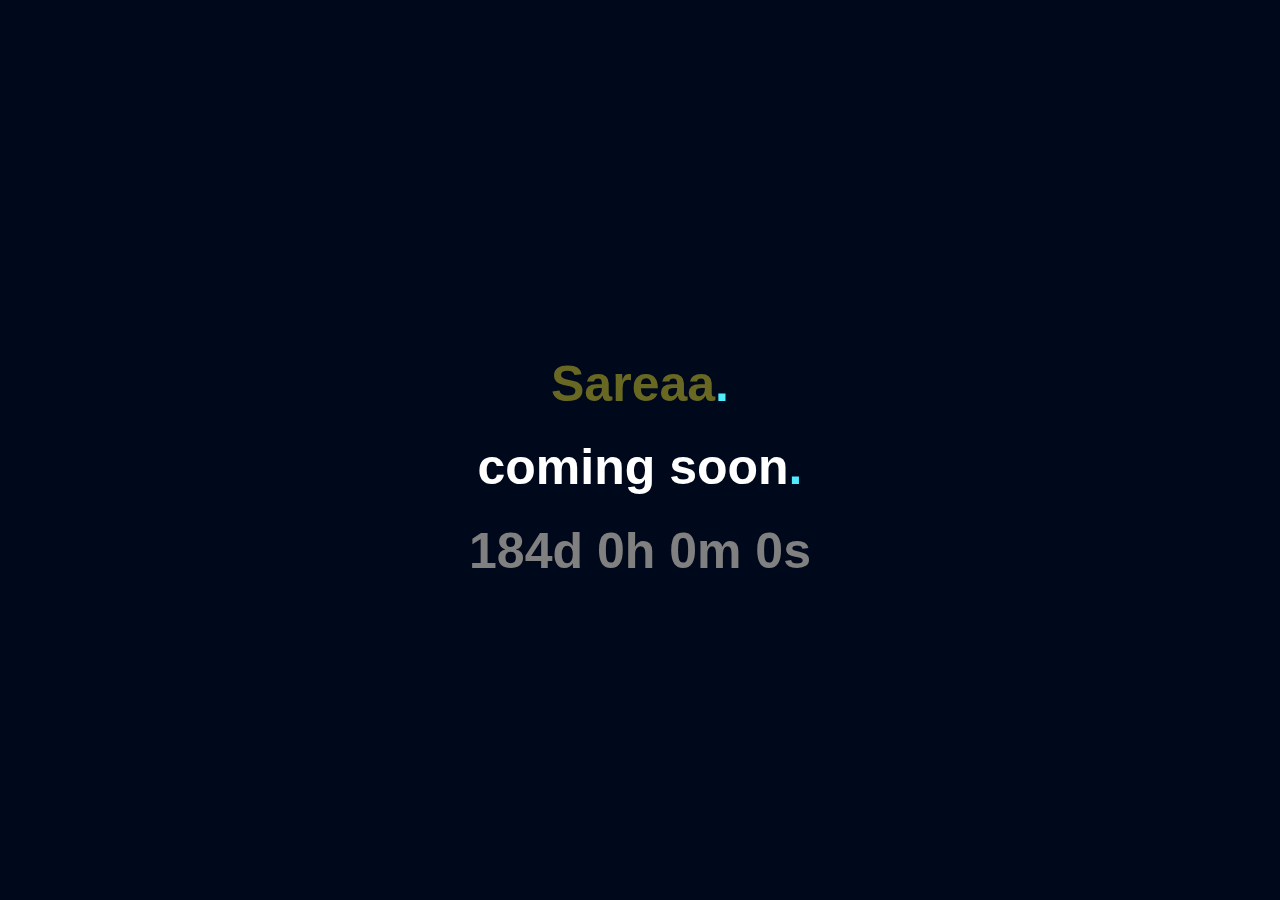
<file: sareaa.html>
<!DOCTYPE html>
<html lang="en">
<head>
  <meta charset="UTF-8">
  <meta name="viewport" content="width=device-width, initial-scale=1.0">
  <title>Sareaa Store Coming Soon!</title>
  <style>
body {
  background: #00091B;
  color: #fff;
}

.countdown {
    text-align: center;
    font-family: 'Courier New', Courier, monospace;
}

@keyframes fadeIn {
  from {top: 20%; opacity: 0;}
  to {top: 100; opacity: 1;}
  
}

@-webkit-keyframes fadeIn {
  from {top: 20%; opacity: 0;}
  to {top: 100; opacity: 1;}
  
}

.wrapper {
  position: absolute;
  left: 50%;
  top: 50%;
  transform: translate(-50%, -50%);
  -webkit-transform: translate(-50%, -50%);
  animation: fadeIn 1000ms ease;
  -webkit-animation: fadeIn 1000ms ease;
  
}

h1 {
  font-size: 50px;
  font-family: 'Poppins', sans-serif;
  margin-bottom: 0;
  line-height: 1;
  font-weight: 700;
}

.dot {
  color: #4FEBFE;
}

p {
  text-align: center;
  margin: 18px;
  font-family: 'Muli', sans-serif;
  font-weight: normal;
  
}

.icons {
  text-align: center;
  
}

.icons i {
  color: #00091B;
  background: #fff;
  height: 15px;
  width: 15px;
  padding: 13px;
  margin: 0 10px;
  border-radius: 50px;
  border: 2px solid #fff;
  transition: all 200ms ease;
  text-decoration: none;
  position: relative;
}

.icons i:hover, .icons i:active {
  color: #fff;
  background: none;
  cursor: pointer !important;
  transform: scale(1.2);
  -webkit-transform: scale(1.2);
  text-decoration: none;
  
}  </style>
</head>
<body>
    <div class="wrapper">
        <h1 style="text-align: center; color: rgb(104, 104, 35);">Sareaa<span class="dot">.</span></h1>
        <h1 style="text-align: center;">coming soon<span class="dot">.</span></h1>
        <h1 id="countdown" style="color: grey;"></h1>
        </div>
        <script>
            const targetDate = new Date();
            targetDate.setMonth(targetDate.getMonth() + 6);
        
            function updateCountdown() {
              const now = new Date();
              const timeDifference = targetDate.getTime() - now.getTime();
        
              const days = Math.floor(timeDifference / (1000 * 60 * 60 * 24));
              const hours = Math.floor((timeDifference % (1000 * 60 * 60 * 24)) / (1000 * 60 * 60));
              const minutes = Math.floor((timeDifference % (1000 * 60 * 60)) / (1000 * 60));
              const seconds = Math.floor((timeDifference % (1000 * 60)) / 1000);
        
              document.getElementById('countdown').innerHTML = `${days}d ${hours}h ${minutes}m ${seconds}s`;
            }
        
            updateCountdown();
        
            setInterval(updateCountdown, 1000);
          </script>
        
       </div></body>
</html>
</file>
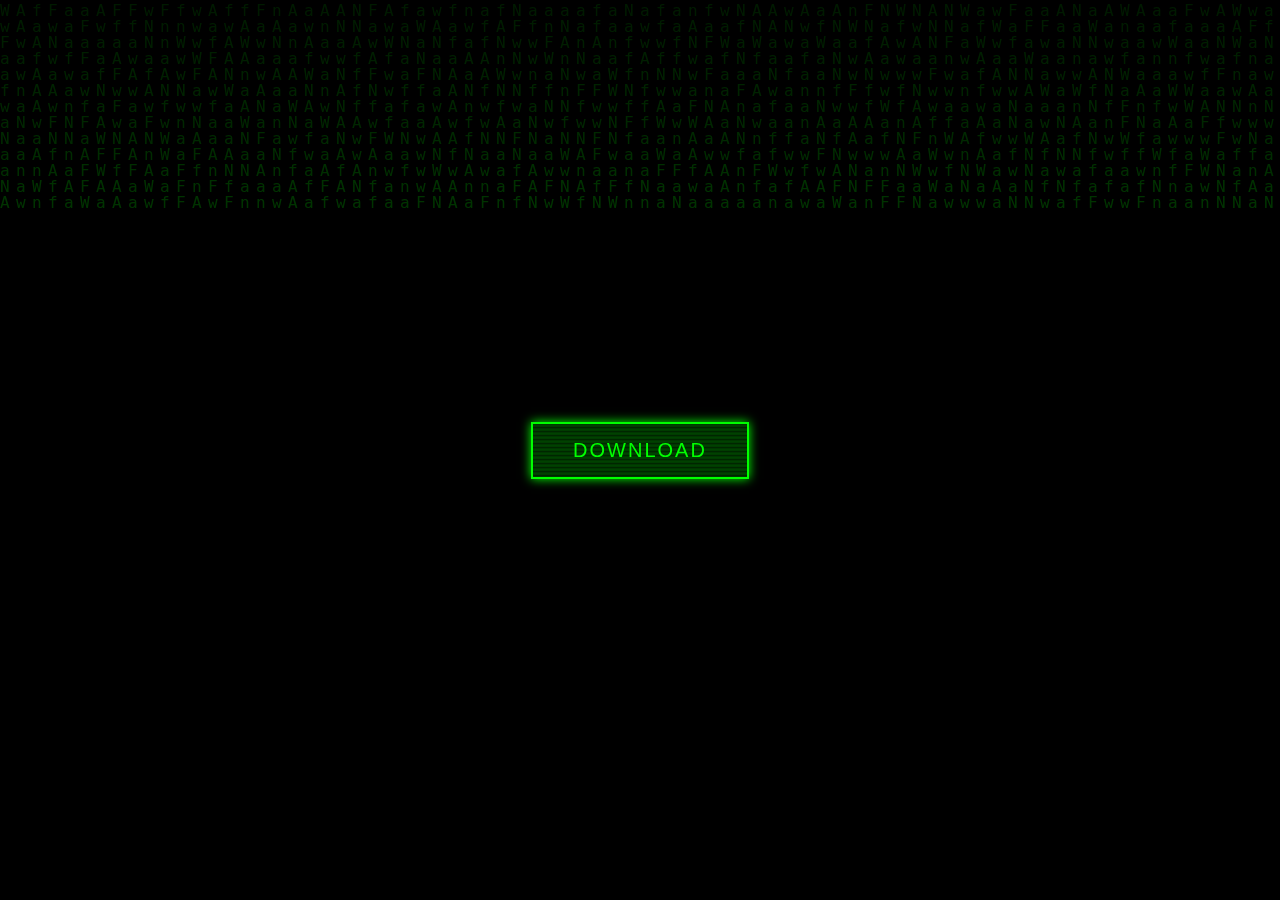
<file: dow/ctfs.html>
<!DOCTYPE html>
         <!-- Explore my custom CTF challenges for your next competition or training session. If you're interested in purchasing, feel free to reach out to discuss pricing and options! -->
<html lang="en">
<head>
    <meta charset="UTF-8">
    <meta name="viewport" content="width=device-width, initial-scale=1.0">
    <title>Download Nawaf CTFS</title>
    <style>
        body {
            background: black;
            color: #0f0;
            font-family: 'Courier New', monospace;
            overflow: hidden;
            height: 100vh;
            display: flex;
            justify-content: center;
            align-items: center;
            position: relative;
            margin: 0;
        }

        .matrix-rain {
            position: absolute;
            top: 0;
            left: 0;
            width: 100%;
            height: 100%;
            pointer-events: none;
            opacity: 0.2;
        }

        .download-btn {
            position: relative;
            padding: 15px 40px;
            font-size: 20px;
            color: #0f0;
            background: rgba(0, 255, 0, 0.1);
            border: 2px solid #0f0;
            text-transform: uppercase;
            letter-spacing: 2px;
            cursor: pointer;
            transition: 0.3s;
            overflow: hidden;
            box-shadow: 0 0 10px #0f0;
            text-align: center;
            z-index: 10;
        }

        .download-btn::before {
            content: "";
            position: absolute;
            top: 0;
            left: 0;
            width: 100%;
            height: 100%;
            background: repeating-linear-gradient(
                to bottom,
                rgba(0, 255, 0, 0.1),
                rgba(0, 255, 0, 0.2) 2px,
                transparent 4px
            );
            animation: scanline 2s linear infinite;
            pointer-events: none;
        }

        @keyframes scanline {
            0% { background-position: 0 0; }
            100% { background-position: 0 100%; }
        }

        @keyframes glitch {
            0% { transform: translate(0, 0); }
            20% { transform: translate(-3px, 3px); }
            40% { transform: translate(3px, -3px); }
            60% { transform: translate(-3px, 3px); }
            80% { transform: translate(3px, -3px); }
            100% { transform: translate(0, 0); }
        }

        .download-btn:hover {
            box-shadow: 0 0 20px #0f0, 0 0 40px #0f0;
            animation: glitch 0.2s infinite;
        }

        .hacking-animation {
            position: absolute;
            top: 0;
            left: 0;
            width: 100%;
            height: 100%;
            background: black;
            color: #0f0;
            display: flex;
            align-items: center;
            justify-content: center;
            font-size: 30px;
            opacity: 0;
            transition: opacity 0.5s;
            z-index: 20;
            pointer-events: none;
        }

        .hacking-animation.active {
            opacity: 1;
        }

        @keyframes flicker {
            0% { opacity: 1; }
            50% { opacity: 0.3; }
            100% { opacity: 1; }
        }

        .flicker {
            animation: flicker 0.1s infinite;
        }
    </style>
</head>
<body>
    <canvas class="matrix-rain"></canvas>
    <button class="download-btn" onclick="startHacking()">Download</button>
    <div class="hacking-animation" id="hackingText">Accessing system :)...</div>

    <script>
        function startHacking() {
            const hackingText = document.getElementById("hackingText");
            const button = document.querySelector(".download-btn");
            button.disabled = true;
            hackingText.classList.add("active");
            setTimeout(() => {
                hackingText.classList.remove("active");
                hackingText.classList.add("flicker");

                setTimeout(() => {
                    hackingText.classList.remove("flicker");
                    const link = document.createElement("a");
                    link.href = "ctfs.zip";
                    link.download = "ctfs.zip";
                    document.body.appendChild(link);
                    link.click();
                    document.body.removeChild(link);
                    button.disabled = false;
                }, 1000);
            }, 2000);
        }
        const canvas = document.querySelector('.matrix-rain');
        const ctx = canvas.getContext('2d');
        canvas.width = window.innerWidth;
        canvas.height = window.innerHeight;
        const characters = 'NawafNAWAFnawaf';
        const fontSize = 16;
        const columns = canvas.width / fontSize;
        const drops = Array(Math.floor(columns)).fill(1);

        function drawMatrix() {
            ctx.fillStyle = 'rgba(0, 0, 0, 0.05)';
            ctx.fillRect(0, 0, canvas.width, canvas.height);
            ctx.fillStyle = '#0f0';
            ctx.font = `${fontSize}px monospace`;
            for (let i = 0; i < drops.length; i++) {
                const text = characters.charAt(Math.floor(Math.random() * characters.length));
                ctx.fillText(text, i * fontSize, drops[i] * fontSize);
                if (drops[i] * fontSize > canvas.height && Math.random() > 0.95) {
                    drops[i] = 0;
                }
                drops[i]++;
            }
        }
        setInterval(drawMatrix, 50);
    </script>
</body>
</html>
</file>
<file: assets/css/style.css>
html {
    scroll-behavior: smooth;
}

body {
    font-family: 'Rubik', sans-serif;
    margin: 0;
    overflow-x: 0;
    background-color: #212529;
}

.main-color {
    color: #0040ff
}

canvas#c {
    position: absolute;
    left: 0;
    top: 0;
    width: 100%;
    height: 100%;
}

.main-banner {
    height: 100vh;
}

.main-banner h1 {
    color: #ffffff;
    font-size: 72px;
    font-weight: 500;
}

.main-banner h1 span {
    color: #0040ff;
}
</file>
